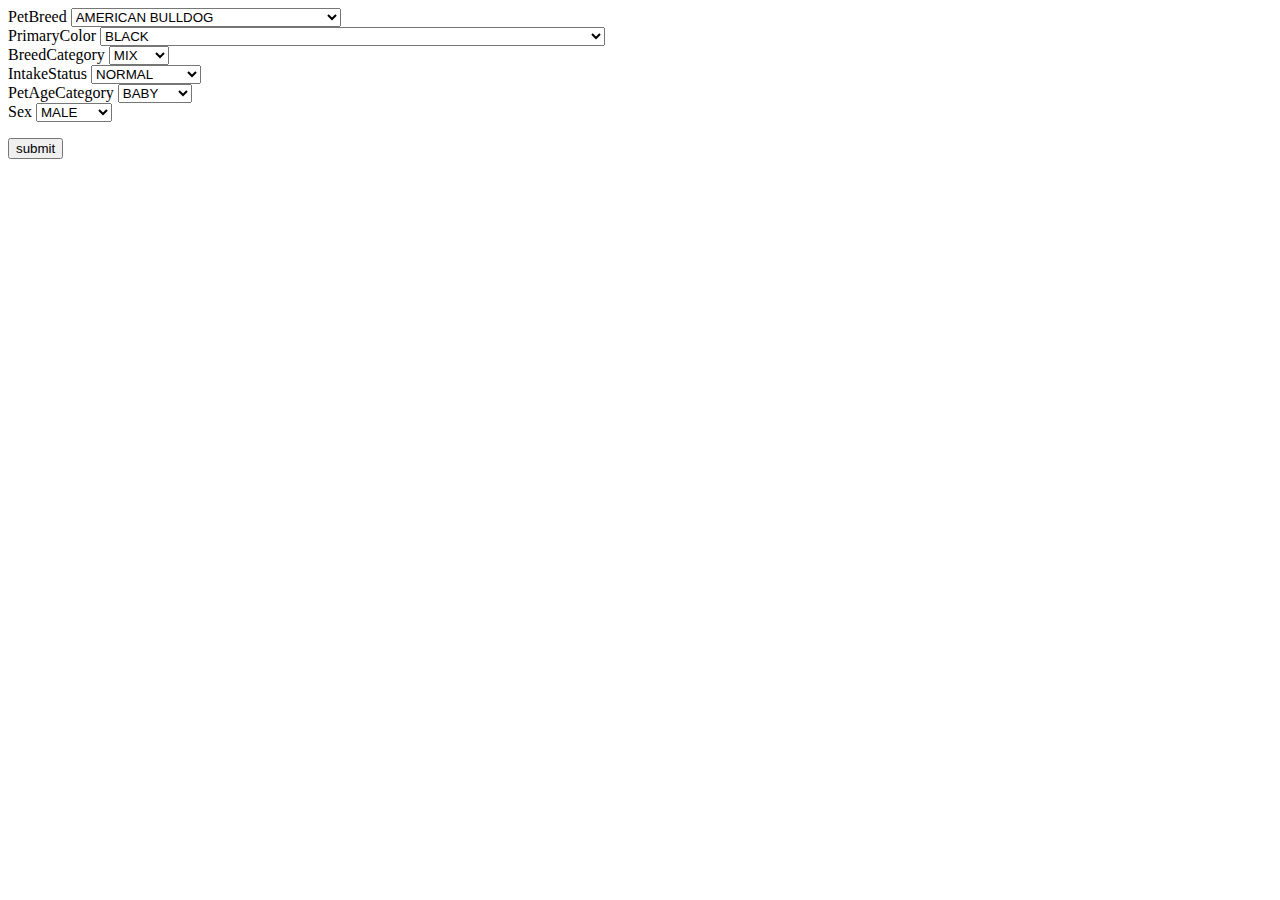
<file: templates/index.html>
<html>
   <body>
     <div>
      <!-- <form action = "http://localhost:5000/result" method = "POST"> -->
        
        <form action="/result" method="POST">   
         <label for="PetBreed">PetBreed</label>
         <select id="PetBreed" name="PetBreed">
           <option value="0">AMERICAN BULLDOG</option>
           <option value="1">AMERICAN STAFFORDSHIRE TERRIER</option>
           <option value="2">AUSTRALIAN CATTLE DOG</option>
           <option value="3">AUSTRALIAN SHEPHERD</option>
           <option value="4">BEAGLE</option>
           <option value="5">BORDER COLLIE</option>
           <option value="6">BOXER</option>
           <option value="7">CHIHUAHUA</option>
           <option value="8">CHOW CHOW</option>
           <option value="9">COCKER SPANIEL</option>
           <option value="10">DACHSHUND</option>
           <option value="11">GERMAN SHEPHERD DOG</option>
           <option value="12">GOLDEN RETRIEVER</option>
           <option value="13">JACK RUSS TER</option>
           <option value="14">LABRADOR RETRIEVER</option>
           <option value="15">MINIATURE PINSCHER</option>
           <option value="16">OTHER</option>
           <option value="17">PIT BULL TERRIER</option>
           <option value="18">POMERANIAN</option>
           <option value="19">POODLE - MINIATURE</option>
           <option value="20">PUG</option>
           <option value="21">ROTTWEILER</option>
           <option value="22">SCHNAUZER - MINIATURE</option>
           <option value="23">SHIH TZU</option>
           <option value="24">SIBERIAN HUSKY</option>
           <option value="25">YORKSHIRE TERRIER</option>      
         </select>
       <br>
       <label for="PrimaryColor">PrimaryColor</label>
         <select id="PrimaryColor" name="PrimaryColor">
           <option value="0">BLACK</option>
           <option value="1">BLUE</option>
           <option value="2">BRINDLE<BLACK/option>
           <option value="3">BROWN</option>
           <option value="4">MERLE</option>
           <option value="5">RED</option>
           <option value="6">SABLE</option>
           <option value="7">TAN</option>
           <option value="8">TICK</option>
           <option value="9">TRICOLOR</option>
           <option value="10">WHITE</option>
           <option value="11">YELLOW</option>           
         </select>  
       <br>
       <label for="BreedCategory">BreedCategory</label>
         <select id="BreedCategory" name="BreedCategory">
           <option value="0">MIX</option>
           <option value="1">PURE</option>
           <option value="2">TWO</option>   
         </select>
       <br>
       <label for="IntakeStatus">IntakeStatus</label>
       <select id="IntakeStatus" name="IntakeStatus">
         <option value="1">NORMAL</option>
         <option value="0">AGGRESSIVE</option>
         <option value="3">PREGNANT</option>
         <option value="4">SICK</option>
         <option value="2">OTHER</option>
        </select>

       <br>
       <label for="PetAgeCategory">PetAgeCategory</label>
       <select id="PetAgeCategory" name="PetAgeCategory">
         <option value="1">BABY</option>
         <option value="3">YOUNG</option>
         <option value="0">ADULT</option>
         <option value="2">SENIOR</option>
       </select>
      
       <br>
       <label for="Sex">Sex</label>
       <select id="Sex" name="Sex">
         <option value="1">MALE</option>
         <option value="0">FEMALE</option>
       </select>

         <p><input type = "submit" value = "submit" /></p>
      </form>
    </div>
  </body>
</html>
</file>
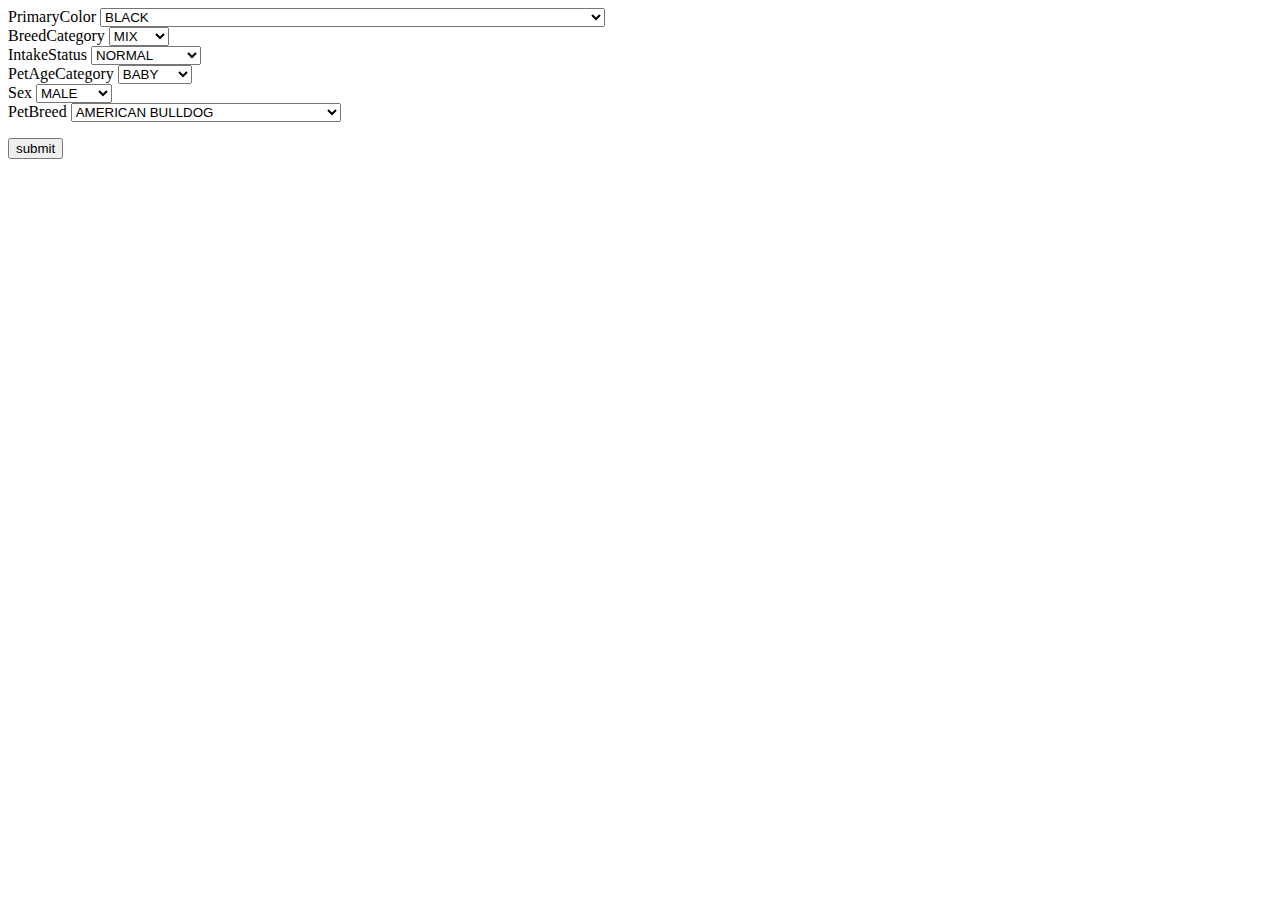
<file: templates/index2.html>
<html>
   <body>
     <div>
      <!-- <form action = "http://localhost:5000/result" method = "POST"> -->
        
    <!-- ONE HOT ENCODING -->
        
  <form action="/result" method="POST"> 
    <label for="PrimaryColor">PrimaryColor</label>
    <select id="PrimaryColor" name="PrimaryColor">
      <option value="0">BLACK</option>
      <option value="1">BLUE</option>
      <option value="2">BRINDLE<BLACK/option>
      <option value="3">BROWN</option>
      <option value="4">MERLE</option>
      <option value="5">RED</option>
      <option value="6">SABLE</option>
      <option value="7">TAN</option>
      <option value="8">TICK</option>
      <option value="9">TRICOLOR</option>
      <option value="10">WHITE</option>
      <option value="11">YELLOW</option>  
    </select>  

    <br>
    <label for="BreedCategory">BreedCategory</label>
      <select id="BreedCategory" name="BreedCategory">
        <option value="12">MIX</option>
        <option value="13">PURE</option>
        <option value="14">TWO</option>   
      </select>

      <br>
      <label for="IntakeStatus">IntakeStatus</label>
      <select id="IntakeStatus" name="IntakeStatus">
        <option value="16">NORMAL</option>  
        <option value="15">AGGRESSIVE</option>
        <option value="18">PREGNANT</option>
        <option value="19">SICK</option>
        <option value='17'>OTHER</option>
        </select>
        
        <br>
        <label for="PetAgeCategory">PetAgeCategory</label>
        <select id="PetAgeCategory" name="PetAgeCategory">
          <option value='21'>BABY</option>
          <option value='23'>YOUNG</option>
          <option value='20'>ADULT</option>
          <option value='22'>SENIOR</option>
        </select>

        <br>
        <label for="Sex">Sex</label>
        <select id="Sex" name="Sex">
          <option value='25'>MALE</option>
          <option value='24'>FEMALE</option>
        </select>

        <br>
        <label for="PetBreed">PetBreed</label>
        <select id="PetBreed" name="PetBreed">
           <option value="26">AMERICAN BULLDOG</option>
           <option value="27">AMERICAN STAFFORDSHIRE TERRIER</option>
           <option value="28">AUSTRALIAN CATTLE DOG</option>
           <option value="29">AUSTRALIAN SHEPHERD</option>
           <option value="30">BEAGLE</option>  
           <option value="31">BORDER COLLIE</option>
           <option value="32">BOXER</option>
           <option value="33">CHIHUAHUA</option>
           <option value="34">CHOW CHOW</option>
           <option value="35">COCKER SPANIEL</option>
           <option value="36">DACHSHUND</option>
           <option value="37">GERMAN SHEPHERD DOG</option>
           <option value="38">GOLDEN RETRIEVER</option>
           <option value="39">JACK RUSS TER</option>
           <option value="40">LABRADOR RETRIEVER</option>
           <option value="41">MINIATURE PINSCHER</option>
           <option value="43">PIT BULL TERRIER</option>
           <option value="44">POMERANIAN</option>
           <option value="45">POODLE - MINIATURE</option>
           <option value="46">PUG</option>
           <option value="47">ROTTWEILER</option>
           <option value="48">SCHNAUZER - MINIATURE</option>
           <option value="49">SHIH TZU</option>
           <option value="50">SIBERIAN HUSKY</option>
           <option value="51">YORKSHIRE TERRIER</option>  
           <option value="42">OTHER</option>    
         </select>
       <br>

         <p><input type = "submit" value = "submit" /></p>
      </form>
    </div>
  </body>
</html>
</file>
